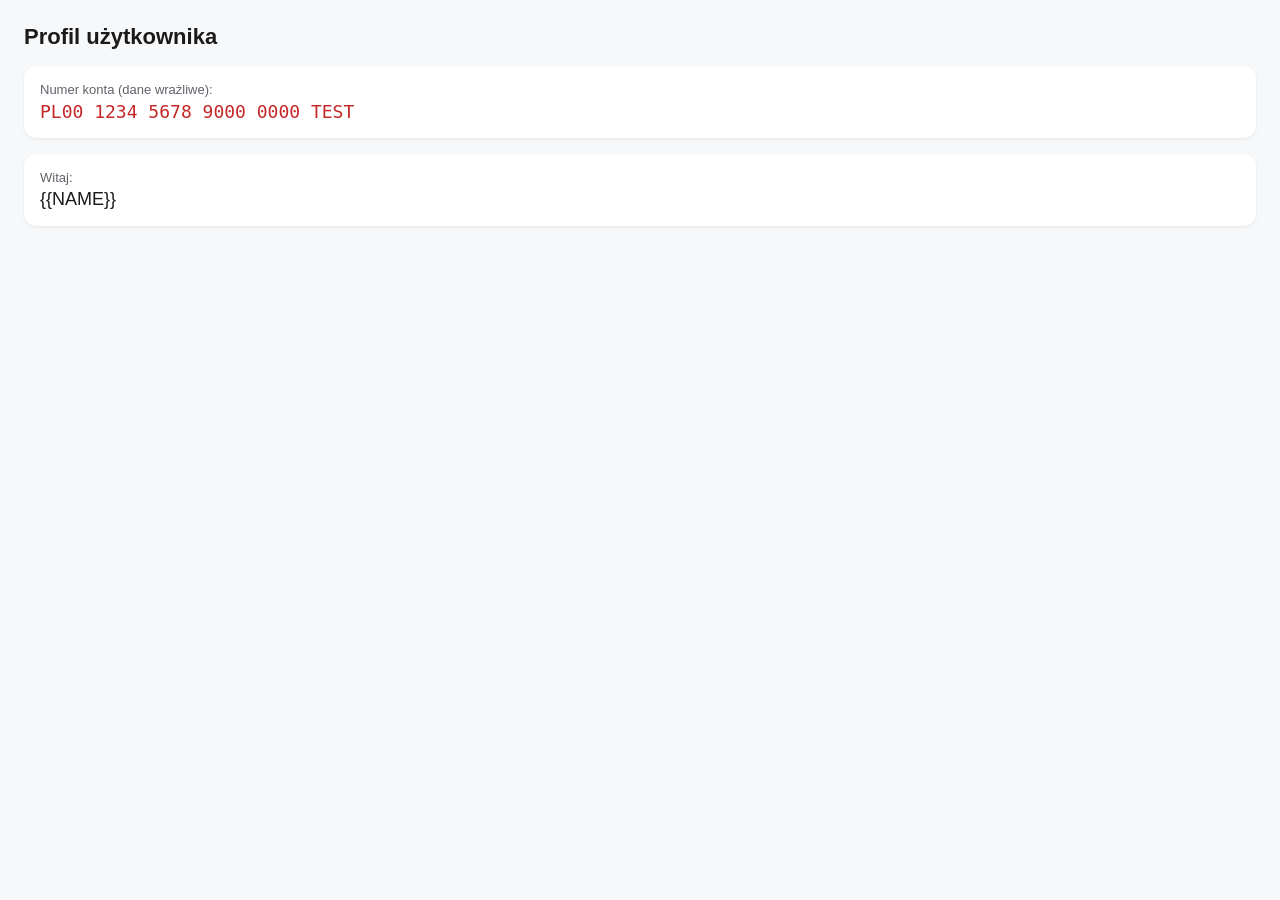
<file: VictimApp/app/src/main/assets/profile.html>
<!DOCTYPE html>
<html lang="pl">
<head>
    <meta charset="utf-8">
    <meta name="viewport" content="width=device-width, initial-scale=1">
    <title>Profil</title>
    <style>
        body { font-family: sans-serif; margin: 0; padding: 24px; background: #f7f8fa; color: #1a1a1a; }
        h1 { font-size: 22px; margin: 0 0 16px; }
        .card { background: #fff; border-radius: 12px; padding: 16px; margin-bottom: 16px; box-shadow: 0 1px 3px rgba(0,0,0,0.08); }
        .label { margin: 0 0 4px; font-size: 13px; color: #5f6368; }
        .value { margin: 0; font-size: 18px; }
        #secret { font-family: monospace; color: #c62828; }
    </style>
</head>
<body>
    <h1>Profil użytkownika</h1>

    <!-- Secret is placed BEFORE the injected name so an onerror payload can read it. -->
    <div class="card">
        <p class="label">Numer konta (dane wrażliwe):</p>
        <p id="secret" class="value">PL00 1234 5678 9000 0000 TEST</p>
    </div>

    <div class="card">
        <p class="label">Witaj:</p>
        <p id="greeting" class="value">{{NAME}}</p>
    </div>
</body>
</html>
</file>
